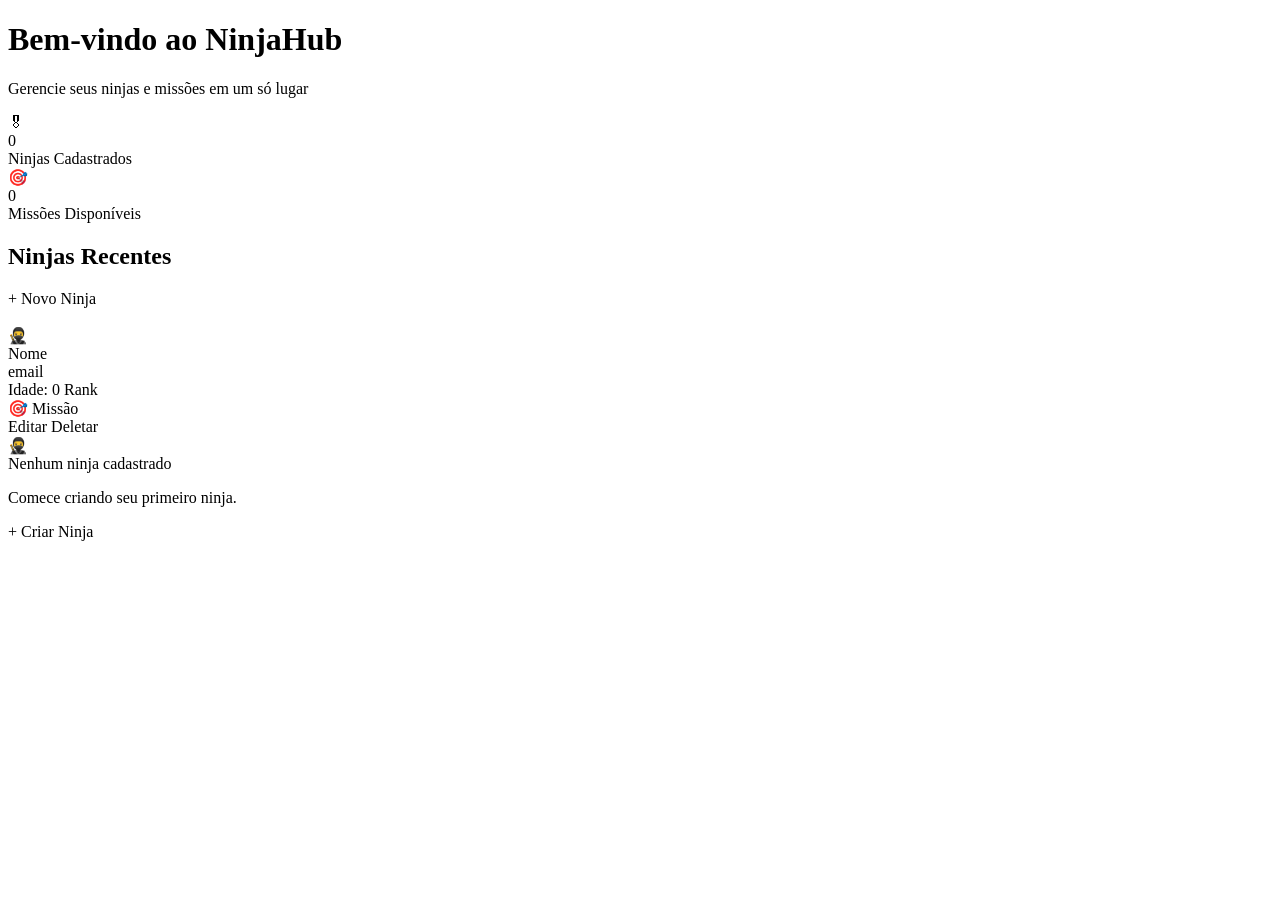
<file: src/main/resources/templates/index.html>
<!DOCTYPE html>
<html xmlns:th="http://www.thymeleaf.org">
<head th:replace="~{fragments/layout :: head('Início')}"></head>
<body>
<nav th:replace="~{fragments/layout :: navbar}"></nav>

<div class="container">

    <div class="hero">
        <h1>Bem-vindo ao <span class="accent">Ninja</span>Hub</h1>
        <p>Gerencie seus ninjas e missões em um só lugar</p>
    </div>

    <div class="stats-grid">
        <a th:href="@{/web/ninjas}" class="stat-card">
            <div class="stat-icon">&#x1F396;</div>
            <div class="stat-number" th:text="${totalNinjas}">0</div>
            <div class="stat-label">Ninjas Cadastrados</div>
        </a>
        <a th:href="@{/web/missoes}" class="stat-card">
            <div class="stat-icon">&#x1F3AF;</div>
            <div class="stat-number" th:text="${totalMissoes}">0</div>
            <div class="stat-label">Missões Disponíveis</div>
        </a>
    </div>

    <div class="page-header">
        <h2 class="page-title">Ninjas <span class="accent">Recentes</span></h2>
        <a th:href="@{/web/ninjas/cadastrar}" class="btn btn-primary">+ Novo Ninja</a>
    </div>

    <div th:if="${!ninjas.isEmpty()}" class="ninja-grid">
        <div class="ninja-card" th:each="ninja : ${ninjas}">
            <div class="ninja-header">
                <img th:if="${ninja.img_url != null and !ninja.img_url.isEmpty()}"
                     th:src="${ninja.img_url}" alt="" class="ninja-avatar">
                <div th:unless="${ninja.img_url != null and !ninja.img_url.isEmpty()}"
                     class="ninja-avatar-placeholder">&#x1F977;</div>
                <div class="ninja-header-text">
                    <div class="ninja-name" th:text="${ninja.nome}">Nome</div>
                    <div class="ninja-email" th:text="${ninja.email}">email</div>
                </div>
            </div>
            <div class="ninja-meta">
                <span class="ninja-meta-item" th:text="'Idade: ' + ${ninja.idade}">Idade: 0</span>
                <span class="badge" th:if="${ninja.rank != null}" th:text="${ninja.rank}" th:class="'badge rank-' + ${ninja.rank}">Rank</span>
            </div>
            <div class="ninja-missao" th:if="${ninja.missoes != null}">
                &#x1F3AF; <span th:text="${ninja.missoes.nomeMissao}">Missão</span>
            </div>
            <div class="ninja-actions">
                <a th:href="@{/web/ninjas/editar/{id}(id=${ninja.id})}" class="btn btn-edit btn-sm">Editar</a>
                <a th:href="@{/web/ninjas/deletar/{id}(id=${ninja.id})}" class="btn btn-danger btn-sm"
                   onclick="return confirm('Tem certeza que deseja deletar este ninja?')">Deletar</a>
            </div>
        </div>
    </div>

    <div th:if="${ninjas.isEmpty()}" class="empty-state">
        <div class="empty-state-icon">&#x1F977;</div>
        <div class="empty-state-title">Nenhum ninja cadastrado</div>
        <p class="empty-state-text">Comece criando seu primeiro ninja.</p>
        <a th:href="@{/web/ninjas/cadastrar}" class="btn btn-primary">+ Criar Ninja</a>
    </div>

</div>

<footer th:replace="~{fragments/layout :: footer}"></footer>
</body>
</html>
</file>
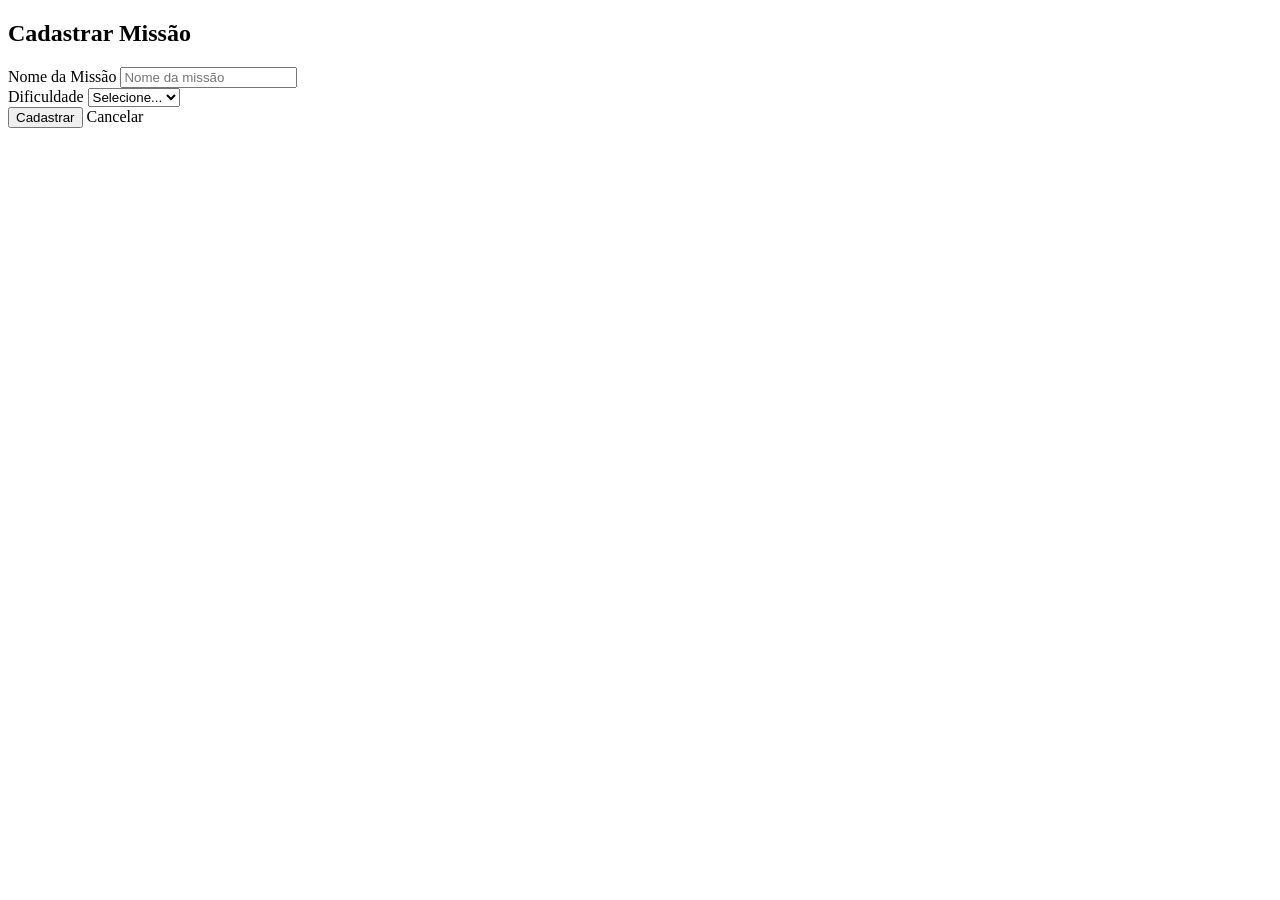
<file: src/main/resources/templates/missoes/cadastrar.html>
<!DOCTYPE html>
<html xmlns:th="http://www.thymeleaf.org">
<head th:replace="~{fragments/layout :: head('Cadastrar Missão')}"></head>
<body>
<nav th:replace="~{fragments/layout :: navbar}"></nav>

<div class="container">

    <div class="page-header">
        <h2 class="page-title" th:text="${missao != null and missao.id != null} ? 'Editar Missão' : 'Cadastrar Missão'">
            Cadastrar <span class="accent">Missão</span>
        </h2>
    </div>

    <div class="form-card">
        <form th:action="${missao != null and missao.id != null} ? @{/web/missoes/editar/{id}(id=${missao.id})} : @{/web/missoes/cadastrar}"
              method="post">

            <div class="form-group">
                <label class="form-label">Nome da Missão</label>
                <input type="text" class="form-control" name="nomeMissao"
                       th:value="${missao != null} ? ${missao.nomeMissao} : ''"
                       placeholder="Nome da missão" required>
            </div>

            <div class="form-group">
                <label class="form-label">Dificuldade</label>
                <select class="form-select" name="dificuldadeMissao" required>
                    <option value="">Selecione...</option>
                    <option th:each="d : ${dificuldades}" th:value="${d}" th:text="${d}"
                            th:selected="${missao != null and missao.dificuldadeMissao != null and missao.dificuldadeMissao == d}">
                    </option>
                </select>
            </div>

            <div class="form-actions">
                <button type="submit" class="btn btn-primary"
                        th:text="${missao != null and missao.id != null} ? 'Salvar Alterações' : 'Cadastrar Missão'">Cadastrar</button>
                <a th:href="@{/web/missoes}" class="btn btn-ghost">Cancelar</a>
            </div>
        </form>
    </div>

</div>

<footer th:replace="~{fragments/layout :: footer}"></footer>
</body>
</html>
</file>
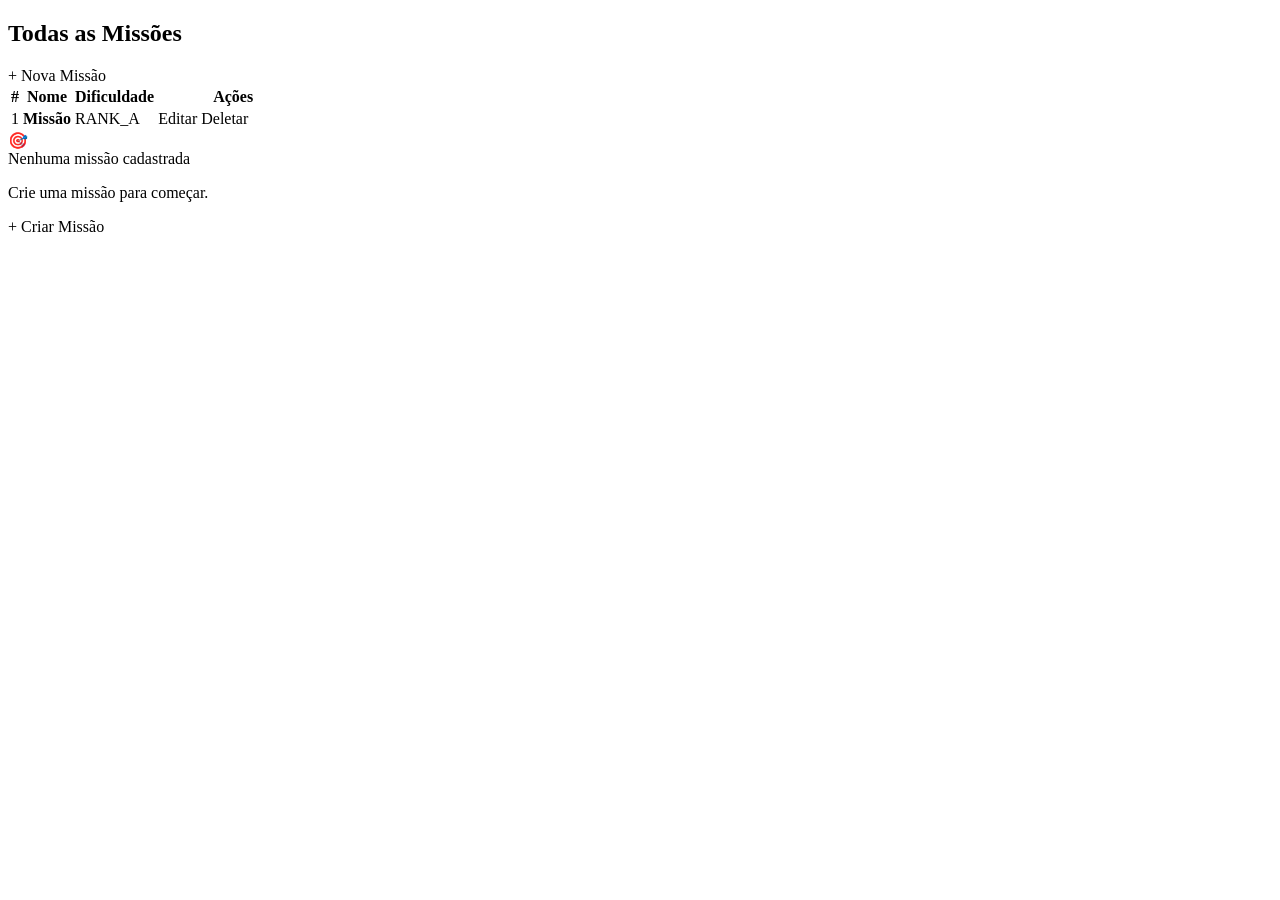
<file: src/main/resources/templates/missoes/listar.html>
<!DOCTYPE html>
<html xmlns:th="http://www.thymeleaf.org">
<head th:replace="~{fragments/layout :: head('Missões')}"></head>
<body>
<nav th:replace="~{fragments/layout :: navbar}"></nav>

<div class="container">

    <div th:if="${sucesso}" class="alert alert-success" th:text="${sucesso}"></div>

    <div class="page-header">
        <h2 class="page-title">Todas as <span class="accent">Missões</span></h2>
        <a th:href="@{/web/missoes/cadastrar}" class="btn btn-primary">+ Nova Missão</a>
    </div>

    <div th:if="${!missoes.isEmpty()}" class="table-wrap">
        <table class="table-custom">
            <thead>
                <tr>
                    <th>#</th>
                    <th>Nome</th>
                    <th>Dificuldade</th>
                    <th style="width: 150px;">Ações</th>
                </tr>
            </thead>
            <tbody>
                <tr th:each="missao : ${missoes}">
                    <td th:text="${missao.id}">1</td>
                    <td><strong th:text="${missao.nomeMissao}">Missão</strong></td>
                    <td>
                        <span class="badge" th:text="${missao.dificuldadeMissao}"
                              th:class="'badge diff-' + ${missao.dificuldadeMissao}">RANK_A</span>
                    </td>
                    <td>
                        <div class="ninja-actions" style="border: none; padding: 0; margin: 0;">
                            <a th:href="@{/web/missoes/editar/{id}(id=${missao.id})}" class="btn btn-edit btn-sm">Editar</a>
                            <a th:href="@{/web/missoes/deletar/{id}(id=${missao.id})}" class="btn btn-danger btn-sm"
                               onclick="return confirm('Tem certeza que deseja deletar esta missão?')">Deletar</a>
                        </div>
                    </td>
                </tr>
            </tbody>
        </table>
    </div>

    <div th:if="${missoes.isEmpty()}" class="empty-state">
        <div class="empty-state-icon">&#x1F3AF;</div>
        <div class="empty-state-title">Nenhuma missão cadastrada</div>
        <p class="empty-state-text">Crie uma missão para começar.</p>
        <a th:href="@{/web/missoes/cadastrar}" class="btn btn-primary">+ Criar Missão</a>
    </div>

</div>

<footer th:replace="~{fragments/layout :: footer}"></footer>
</body>
</html>
</file>
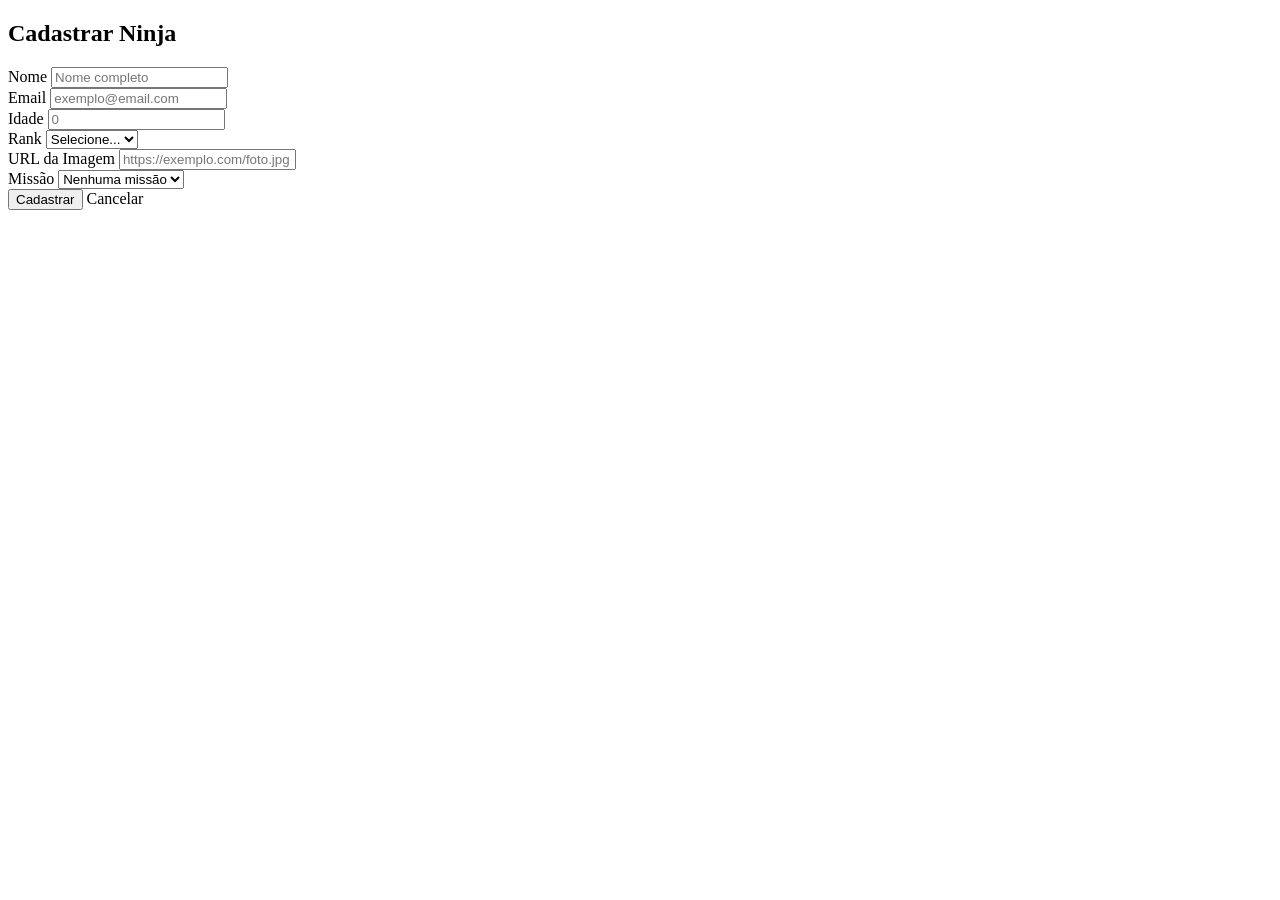
<file: src/main/resources/templates/ninjas/cadastrar.html>
<!DOCTYPE html>
<html xmlns:th="http://www.thymeleaf.org">
<head th:replace="~{fragments/layout :: head('Cadastrar Ninja')}"></head>
<body>
<nav th:replace="~{fragments/layout :: navbar}"></nav>

<div class="container">

    <div class="page-header">
        <h2 class="page-title" th:text="${ninjaDTO.id != null} ? 'Editar Ninja' : 'Cadastrar Ninja'">
            Cadastrar <span class="accent">Ninja</span>
        </h2>
    </div>

    <div class="form-card">
        <form th:action="${ninjaDTO.id != null} ? @{/web/ninjas/editar/{id}(id=${ninjaDTO.id})} : @{/web/ninjas/cadastrar}"
              method="post">

            <div class="form-group">
                <label class="form-label">Nome</label>
                <input type="text" class="form-control" name="nome"
                       th:value="${ninjaDTO.nome}" placeholder="Nome completo" required>
            </div>

            <div class="form-group">
                <label class="form-label">Email</label>
                <input type="email" class="form-control" name="email"
                       th:value="${ninjaDTO.email}" placeholder="exemplo@email.com" required>
            </div>

            <div class="form-row">
                <div class="form-group">
                    <label class="form-label">Idade</label>
                    <input type="number" class="form-control" name="idade"
                           th:value="${ninjaDTO.idade}" min="0" placeholder="0" required>
                </div>
                <div class="form-group">
                    <label class="form-label">Rank</label>
                    <select class="form-select" name="rank" required>
                        <option value="">Selecione...</option>
                        <option th:each="rank : ${ranks}" th:value="${rank}" th:text="${rank}"
                                th:selected="${ninjaDTO.rank != null and ninjaDTO.rank == rank}">Rank</option>
                    </select>
                </div>
            </div>

            <div class="form-group">
                <label class="form-label">URL da Imagem</label>
                <input type="url" class="form-control" name="img_url"
                       th:value="${ninjaDTO.img_url}" placeholder="https://exemplo.com/foto.jpg">
            </div>

            <div class="form-group">
                <label class="form-label">Missão</label>
                <select class="form-select" name="missaoId">
                    <option value="">Nenhuma missão</option>
                    <option th:each="missao : ${missoes}" th:value="${missao.id}" th:text="${missao.nomeMissao}"
                            th:selected="${ninjaDTO.missoes != null and ninjaDTO.missoes.id != null and ninjaDTO.missoes.id == missao.id}">
                    </option>
                </select>
            </div>

            <div class="form-actions">
                <button type="submit" class="btn btn-primary"
                        th:text="${ninjaDTO.id != null} ? 'Salvar Alterações' : 'Cadastrar Ninja'">Cadastrar</button>
                <a th:href="@{/web/ninjas}" class="btn btn-ghost">Cancelar</a>
            </div>
        </form>
    </div>

</div>

<footer th:replace="~{fragments/layout :: footer}"></footer>
</body>
</html>
</file>
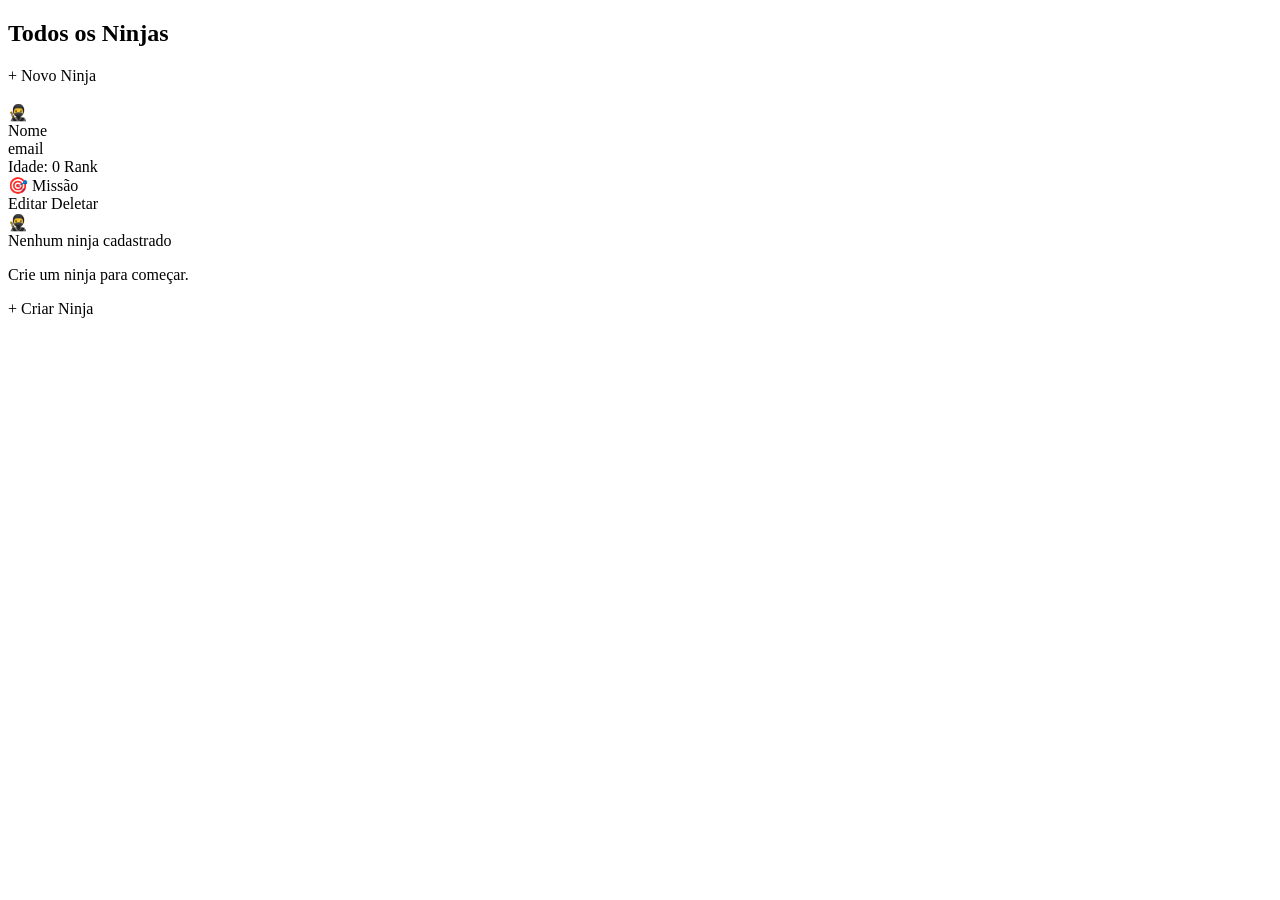
<file: src/main/resources/templates/ninjas/listar.html>
<!DOCTYPE html>
<html xmlns:th="http://www.thymeleaf.org">
<head th:replace="~{fragments/layout :: head('Ninjas')}"></head>
<body>
<nav th:replace="~{fragments/layout :: navbar}"></nav>

<div class="container">

    <div th:if="${sucesso}" class="alert alert-success" th:text="${sucesso}"></div>

    <div class="page-header">
        <h2 class="page-title">Todos os <span class="accent">Ninjas</span></h2>
        <a th:href="@{/web/ninjas/cadastrar}" class="btn btn-primary">+ Novo Ninja</a>
    </div>

    <div th:if="${!ninjas.isEmpty()}" class="ninja-grid">
        <div class="ninja-card" th:each="ninja : ${ninjas}">
            <div class="ninja-header">
                <img th:if="${ninja.img_url != null and !ninja.img_url.isEmpty()}"
                     th:src="${ninja.img_url}" alt="" class="ninja-avatar">
                <div th:unless="${ninja.img_url != null and !ninja.img_url.isEmpty()}"
                     class="ninja-avatar-placeholder">&#x1F977;</div>
                <div class="ninja-header-text">
                    <div class="ninja-name" th:text="${ninja.nome}">Nome</div>
                    <div class="ninja-email" th:text="${ninja.email}">email</div>
                </div>
            </div>
            <div class="ninja-meta">
                <span class="ninja-meta-item" th:text="'Idade: ' + ${ninja.idade}">Idade: 0</span>
                <span class="badge" th:if="${ninja.rank != null}" th:text="${ninja.rank}" th:class="'badge rank-' + ${ninja.rank}">Rank</span>
            </div>
            <div class="ninja-missao" th:if="${ninja.missoes != null}">
                &#x1F3AF; <span th:text="${ninja.missoes.nomeMissao}">Missão</span>
            </div>
            <div class="ninja-actions">
                <a th:href="@{/web/ninjas/editar/{id}(id=${ninja.id})}" class="btn btn-edit btn-sm">Editar</a>
                <a th:href="@{/web/ninjas/deletar/{id}(id=${ninja.id})}" class="btn btn-danger btn-sm"
                   onclick="return confirm('Tem certeza que deseja deletar este ninja?')">Deletar</a>
            </div>
        </div>
    </div>

    <div th:if="${ninjas.isEmpty()}" class="empty-state">
        <div class="empty-state-icon">&#x1F977;</div>
        <div class="empty-state-title">Nenhum ninja cadastrado</div>
        <p class="empty-state-text">Crie um ninja para começar.</p>
        <a th:href="@{/web/ninjas/cadastrar}" class="btn btn-primary">+ Criar Ninja</a>
    </div>

</div>

<footer th:replace="~{fragments/layout :: footer}"></footer>
</body>
</html>
</file>
